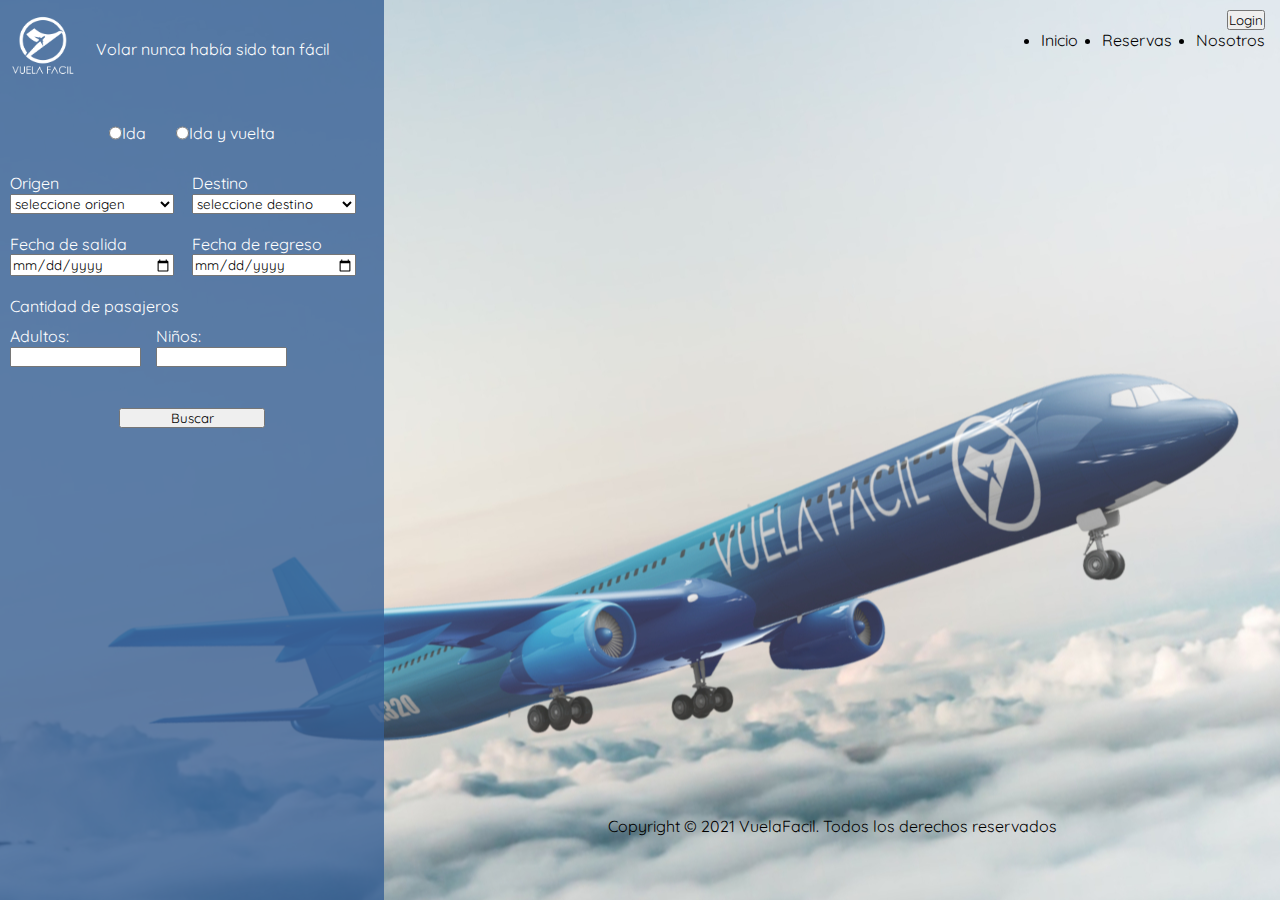
<file: webapp/index.html>
<!DOCTYPE html>
<html>
    <head>
      <title>vuelaFacil</title>
      <meta http-equiv="Content-Type" content="text/html" charset="UTF-8">
      <meta name="viewport" content="width=device-width, initial-scale=1.0"/> 
      <link rel="stylesheet" href="assets/css/estilos.css"/>  
      <link rel="shortcut icon" href= "assets/img/favicon.ico"/> 
      <link rel="" href="https://fonts.googleapis.com">
      <link rel="" href="https://fonts.gstatic.com" crossorigin>
      <link href="https://fonts.googleapis.com/css2?family=Quicksand:wght@300;400;500;600;700&display=swap" rel="stylesheet">
    </head>
    <body class="body-fondo">
      <div class="d-flex">
        <div class="contenedor-buscador">          
          <div class="d-flex">
            <div style="width:18%; margin-right:20px;">
              <img src="./assets/img/logo-blanco.png" style="width:100%;" alt="logo vuelaFacil">
            </div>
            <div class="d-flex" style="align-items:center;">
              <p>Volar nunca había sido tan fácil</p>
            </div>
          </div>
          
          <div class="d-flex justify-content-center" style="margin-top:40px; margin-bottom:30px;">
            <div class="d-flex" style="margin-right:30px;">
              <input type="radio">
              <label>Ida</label>
            </div>
            <div class="d-flex">
              <input type="radio">
              <label>Ida y vuelta</label>
            </div>   
          </div>
          
          <div class="d-flex" style="margin-bottom:20px;">
            <div style="width:50%;">
              <label style="display:block;">Origen</label>
              <select style="width:90%;">
                <option>seleccione origen</option>
              </select>
            </div>
            <div style="width:50%;">
              <label style="display:block;">Destino</label>
              <select style="width:90%;">
                <option>seleccione destino</option>
              </select>
            </div>
          </div>
          
          <div class="d-flex" style="margin-bottom:20px;">
            <div style="width:50%;">
              <label style="display:block;">Fecha de salida</label>
              <input type="date" style="width:90%;">
            </div>
            <div style="width:50%;">
              <label style="display:block;">Fecha de regreso</label>
              <input type="date" style="width:90%;">
            </div>
          </div>
          
          <div style="margin-bottom:10px;">
            <label>Cantidad de pasajeros</label>
          </div>
          
          <div class="d-flex" style="margin-bottom:40px;">            
            <div style="width:40%;">
              <label style="display:block;">Adultos: </label>
              <input type="number" style="width:90%;">
            </div>
            <div style="width:40%;">
              <label style="display:block;">Niños: </label>
              <input type="number" style="width:90%;">
            </div>
          </div>
          
          <div class="d-flex justify-content-center">            
            <div style="width:40%;">
              <input type="button" value="Buscar" style="width:100%;">
            </div>
          </div>
          
        </div>
        <div class="contenedor-derecho">
          <header>
            <div class="d-flex justify-content-end">
              <input type="button" value="Login">
            </div>
          </header>
          <nav class="d-flex justify-content-end">
            <ul style="display: flex;">
              <li>Inicio &nbsp; &nbsp; &nbsp;</li> 
              <li>Reservas &nbsp; &nbsp; &nbsp;</li>
              <li>Nosotros</li>
            </ul>
          </nav>
      
          <main style="height:87%;">
            
          </main>
      
          <footer class="d-flex justify-content-center">
            <p>Copyright © 2021 VuelaFacil. Todos los derechos reservados</p>
          </footer>
        </div>
      </div> 
    </body>
</html>
</file>
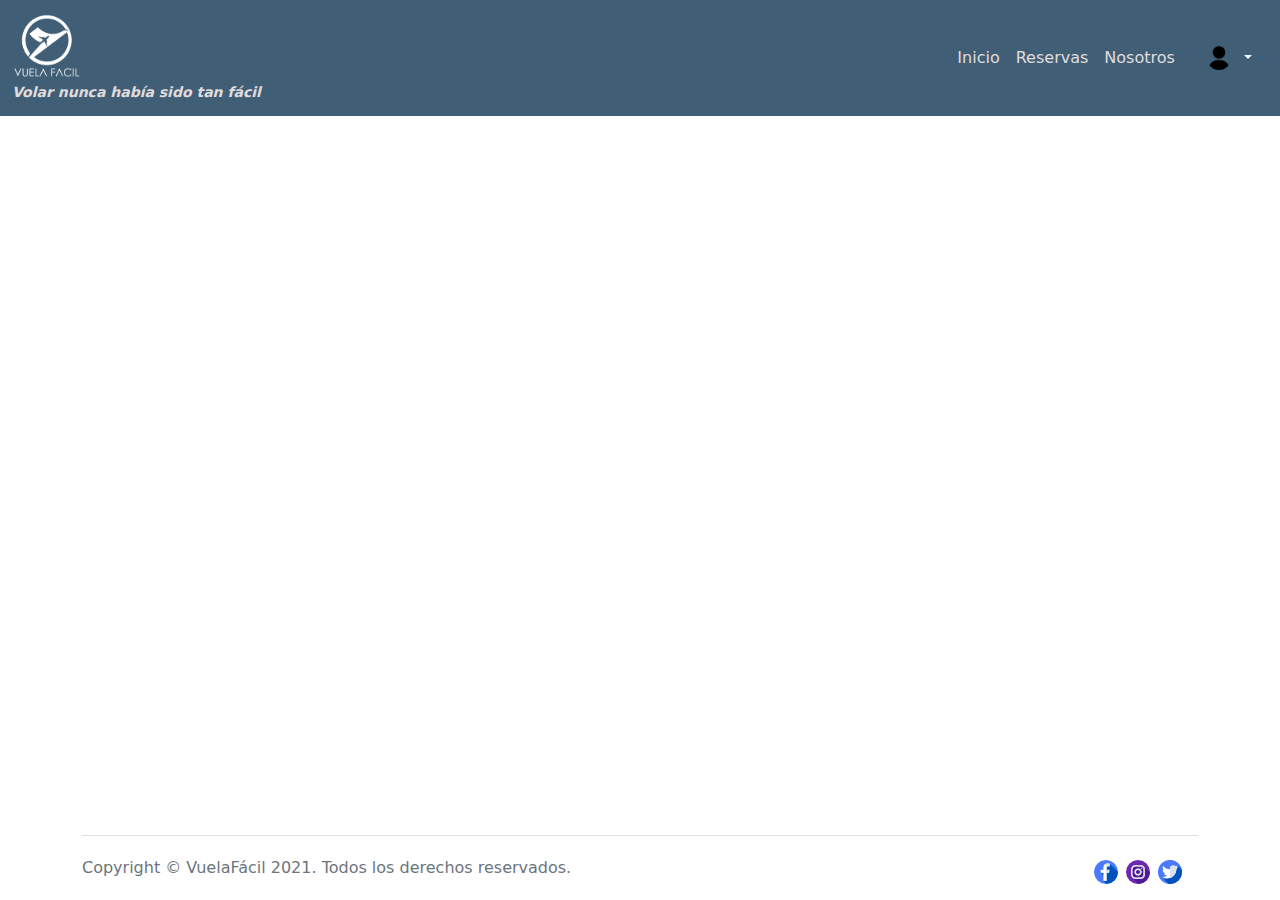
<file: src/main/webapp/pages/seleccionarVuelo.html>
<!DOCTYPE html>
<html lang="en">
<head>
  <meta charset="UTF-8">
  <meta http-equiv="X-UA-Compatible" content="IE=edge">
  <meta name="viewport" content="width=device-width, initial-scale=1.0">
  <link rel="shortcut icon" href= "../assets/img/favicon.ico"/> 
  <link rel="stylesheet" href="../assets/css/bootstrap/bootstrap.min.css" type="text/css"/>
  <link rel="stylesheet" href="../assets/css/seleccionarVuelo.css" type="text/css"/>    
  <title>VuelaFacil</title>
</head>
<body>
  <nav class="navbar navbar-light navbar-expand-lg fixed-top" style="background-color: #405f76;">
    <div class="container-fluid">
      <a href="#" class="navbar-brand">
        <img src="../assets/img/logo-blanco.png" width="70" alt="Vuela facil icono">
        <span class="navbar_logo--text d-flex fw-bold fst-italic align-items-center">Volar nunca había sido tan fácil </span>
      </a>
      <button class="navbar-toggler" type="button" data-bs-toggle="offcanvas" data-bs-target="#offcanvasNavbar" aria-controls="offcanvasNavbar">
        <span class="navbar-toggler-icon"></span>
      </button>

      <div class="flex-grow-0 offcanvas offcanvas-end" tabindex="-1" id="offcanvasNavbar" aria-labelledby="offcanvasNavbarLabel">
        <div class="offcanvas-header">
          <h5 class="offcanvas-title" id="offcanvasNavbarLabel">Menú</h5>
          <button type="button" class="btn-close text-reset" data-bs-dismiss="offcanvas" aria-label="Close"></button>
        </div>
        <div class="offcanvas-body navbar__items">
          <a href="#" class="navbar__item navbar-nav nav-link">Inicio</a>
          <a href="#" class="navbar__item navbar-nav nav-link">Reservas</a>
          <a href="#" class="navbar__item navbar-nav nav-link">Nosotros</a>
          <div class="nav-item dropdown">
            <a class="nav-link dropdown-toggle" href="#" id="offcanvasNavbarDropdown" role="button" data-bs-toggle="dropdown" aria-expanded="false">
              <span class="me-1">
                <img class="user-icon" src="../assets/img/user.png" alt="icon-user"/>
              </span> 
            </a>
            <ul class="dropdown-menu" aria-labelledby="offcanvasNavbarDropdown" style="left: -80px;">
              <li><a class="dropdown-item" href="#">Log In</a></li>
            </ul>
          </div>
        </div>
      </div>
    </div>
  </nav>

  <main>
   
  </main>


  <div class="container">
    <div class="fluid-container">
      <footer class="d-flex flex-wrap align-items-center py-3 border-top">
        <div class=" d-flex align-items-center justify-content-between">
          <span class="text-muted">Copyright © VuelaFácil 2021. Todos los derechos reservados.</span>
        </div>
        <div class="d-flex">
          <div class="me-2">
            <img src="../assets/img/facebook.png" alt="facebook" class="mt-2"/>
          </div>
          <div class="me-2">
            <img src="../assets/img/instagram.png" alt="instagram" class="mt-2"/>
          </div>
          <div class="me-3">
            <img src="../assets/img/twitter.png" alt="twitter" class="mt-2"/>
          </div>
      </div>
      </footer>
    </div>
  </div>
  <script src="../assets/js/bootstrap/bootstrap.bundle.min.js" type="text/javascript"></script>
</body>
</html>
</file>
<file: src/main/webapp/assets/css/seleccionarVuelo.css>
body {
  min-height: 100vh;
  margin: 0;
  display: flex;
  flex-direction: column;
  justify-content: space-between;
}

.navbar_logo--text {
  color: rgb(224, 220, 220);
  font-size: 14px;
}
.navbar-items {
  flex-grow: 0;
}
.user-icon {
  width: 24px;
  height: 24px;
  border-radius: 50%;
}
.navbar__items {
  justify-content: end;
}
.navbar__item {
  color: rgb(224, 220, 220);
}
footer {
  justify-content: space-between;
}
.dropdown-toggle::after {
  color: aliceblue;
}
@media screen and (max-width: 768px) {
  footer {
    justify-content: center;
  }
}
</file>
<file: webapp/assets/css/estilos.css>
/*------- reset margin-padding navegador -----------*/
* {
  box-sizing: border-box;
  margin: 0;
  padding: 0;
  font-family: "Quicksand", sans-serif;
}

/*------- estilos generales -----------*/

.d-flex {
  display: flex;
}

.justify-content-center {
  justify-content: center;
}

.justify-content-end {
  justify-content: flex-end;
}

/*-------- estilos index ------------*/

.body-fondo {
  background: url(../img/fondo.jpg);
  background-attachment: fixed;
  height: 100vh;
  width: 100%;
  background-position: center;
  background-repeat: no-repeat;
}

.contenedor-buscador {
  width: 30%;
  height: 100vh;
  background: rgba(54, 95, 149, 0.8);
  color: #fff;
  font-size: 16px;
  box-sizing: border-box;
  padding: 15px 10px;
}

.contenedor-derecho {
  width: 70%;
  height: 100vh;
  box-sizing: border-box;
  padding: 10px 15px;
}
</file>
